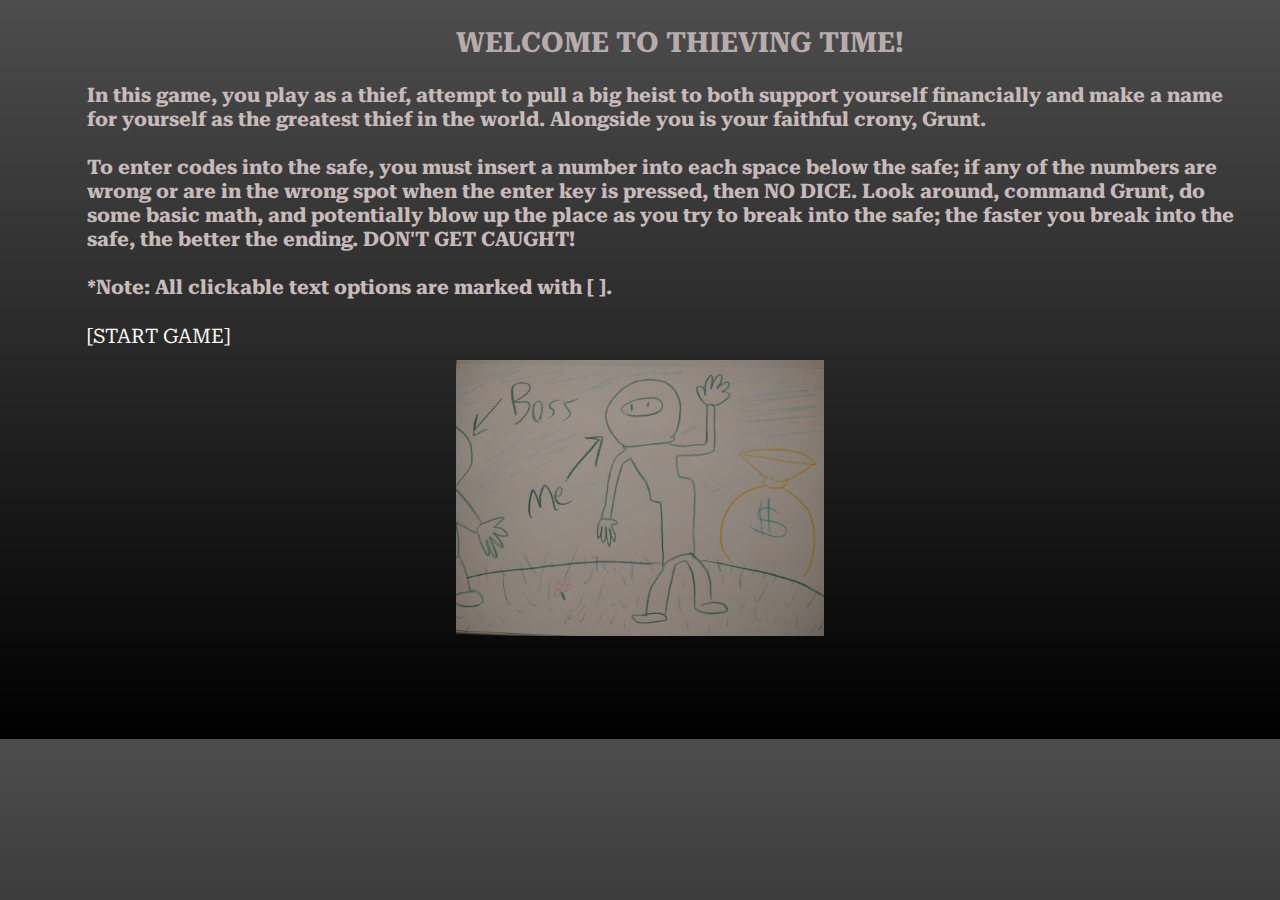
<file: index.html>
<!DOCTYPE html>
<html lang="en">
<head>
    <meta charset="UTF-8">
    <meta http-equiv="X-UA-Compatible" content="IE=edge">
    <meta name="viewport" content="width=device-width, initial-scale=1.0">
    <title>Project 2 (Start room)</title>
    <link rel="stylesheet" type="text/css" href="styles.css">
    <script src="javascript.js"></script>

    <style>
        body{
            /*margin-bottom: 10%;*/
            font-family: 'Roboto Serif', sans-serif;
        }

        h1{
            color: rgb(182, 172, 172);
            font-size: 175%;
            margin-bottom: 2%;
            margin-left: 35%;
            margin-top: 0.5%;
        }

        h2{
            color: rgb(199, 186, 186);
            font-size: 125%;
            margin-bottom: 2%;
            margin-top: 0.5%;
        }
        a{
            margin-left: 5%;
            font-size: 125%;
        }
    </style>

</head>
<body>
    <h1>
        WELCOME TO THIEVING TIME!
    </h1>
    <h2>
        In this game, you play as a thief, attempt to pull a big heist to both support 
        yourself financially and make a name for yourself as the 
        greatest thief in the world. Alongside you is your faithful crony, Grunt. <br><br>
        To enter codes into the safe, you must insert a number into each space below the 
        safe; if any of the numbers are wrong or are in the wrong spot when the enter key is 
        pressed, then NO DICE. Look around, command Grunt, do some basic math, 
        and potentially blow up the place as you try to break into the safe; the faster you 
        break into the safe, the better the ending. DON'T GET CAUGHT!<br><br>
        *Note: All clickable text options are marked with [ ].
    </h2>
    <a id = "start" onclick = "startGame();"> [START GAME]</a>

    <img src = IMG_gruntDrawing.jpg>
</body>
</html>
</file>
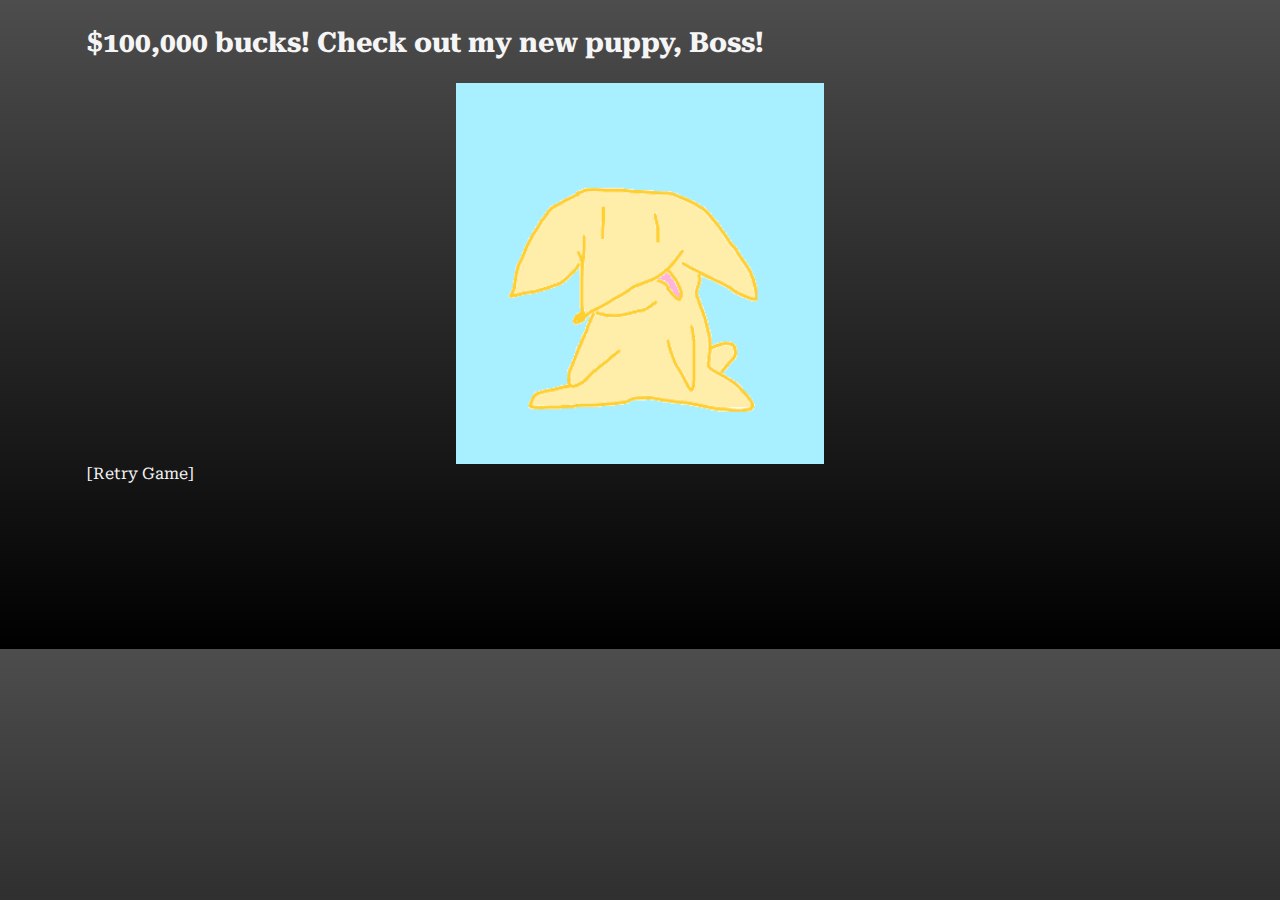
<file: awesomeEnding.html>
<!DOCTYPE html>
<html lang="en">
<head>
    <meta charset="UTF-8">
    <meta http-equiv="X-UA-Compatible" content="IE=edge">
    <meta name="viewport" content="width=device-width, initial-scale=1.0">
    <title>Awesome</title>
    <link rel="stylesheet" type="text/css" href="styles.css">
    <script src="javascript.js"></script>

    <style>
        body{
            margin-bottom: 13%;
        }

        h1{
            color: whitesmoke;
            font-size: 175%;
            margin-bottom: 2%;
            margin-left: 5%;
            margin-top: 0.5%;
        }

        a{
            margin-left: 5%;
        }
    </style>
</head>
<body>
    <h1>
        $100,000 bucks! Check out my new puppy, Boss!
    </h1>

    <img src = "puppy.jpeg">

    <a href="index.html">[Retry Game]</a>
</body>
</html>
</file>
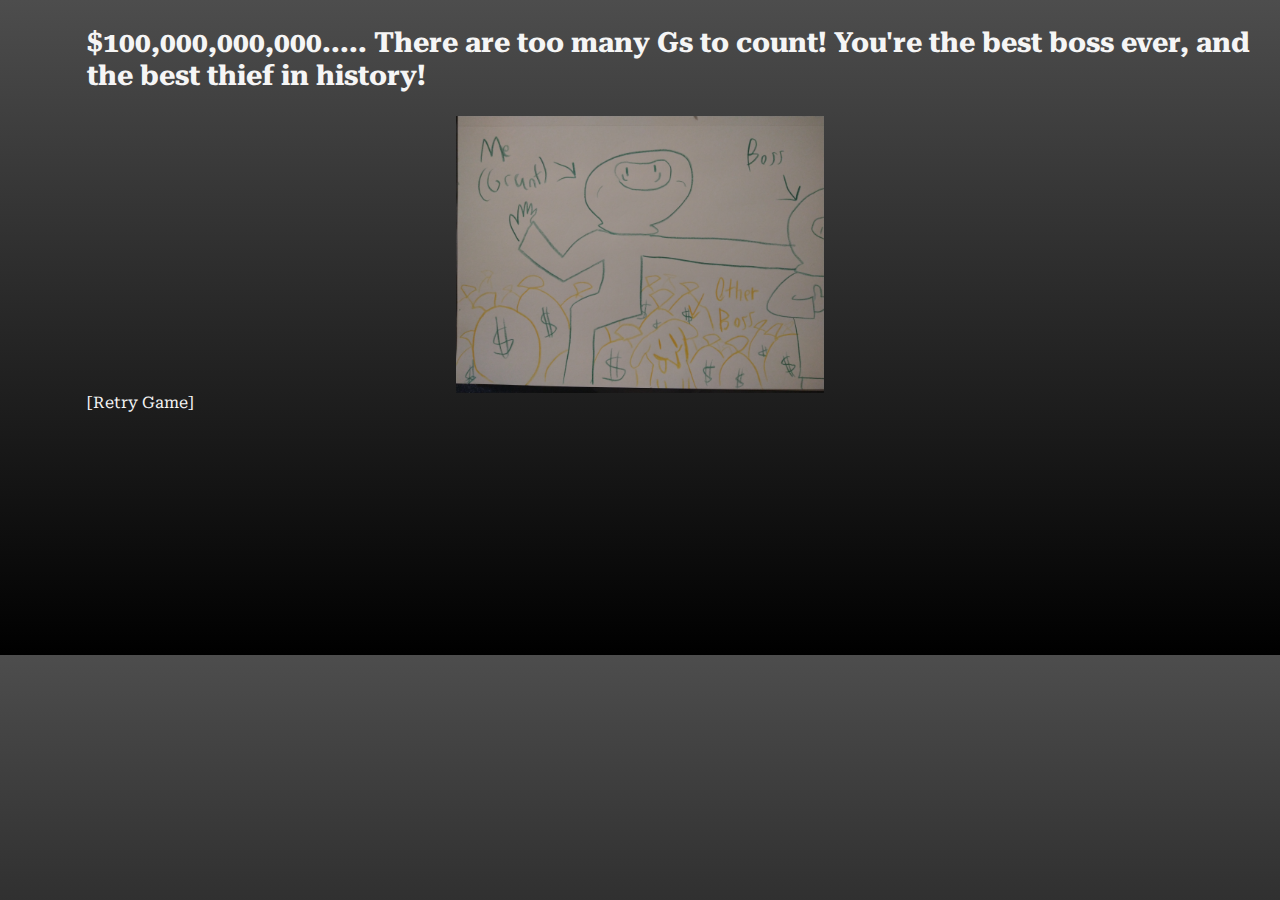
<file: bestEnding.html>
<!DOCTYPE html>
<html lang="en">
<head>
    <meta charset="UTF-8">
    <meta http-equiv="X-UA-Compatible" content="IE=edge">
    <meta name="viewport" content="width=device-width, initial-scale=1.0">
    <title>Best</title>
    <link rel="stylesheet" type="text/css" href="styles.css">
    <script src="javascript.js"></script>
    <style>
        body{
            margin-bottom: 19%;
        }

        h1{
            color: whitesmoke;
            font-size: 175%;
            margin-bottom: 2%;
            margin-left: 5%;
            margin-top: 0.5%;
        }

        a{
            margin-left: 5%;
        }
    </style>
</head>
<body>
    <h1>
        $100,000,000,000..... There are too many Gs to count! You're the best boss ever, and the best thief in history!
    </h1>

    <img src = "IMG_bestDrawing.jpg">

    <a href="index.html">[Retry Game]</a>
</body>
</html>
</file>
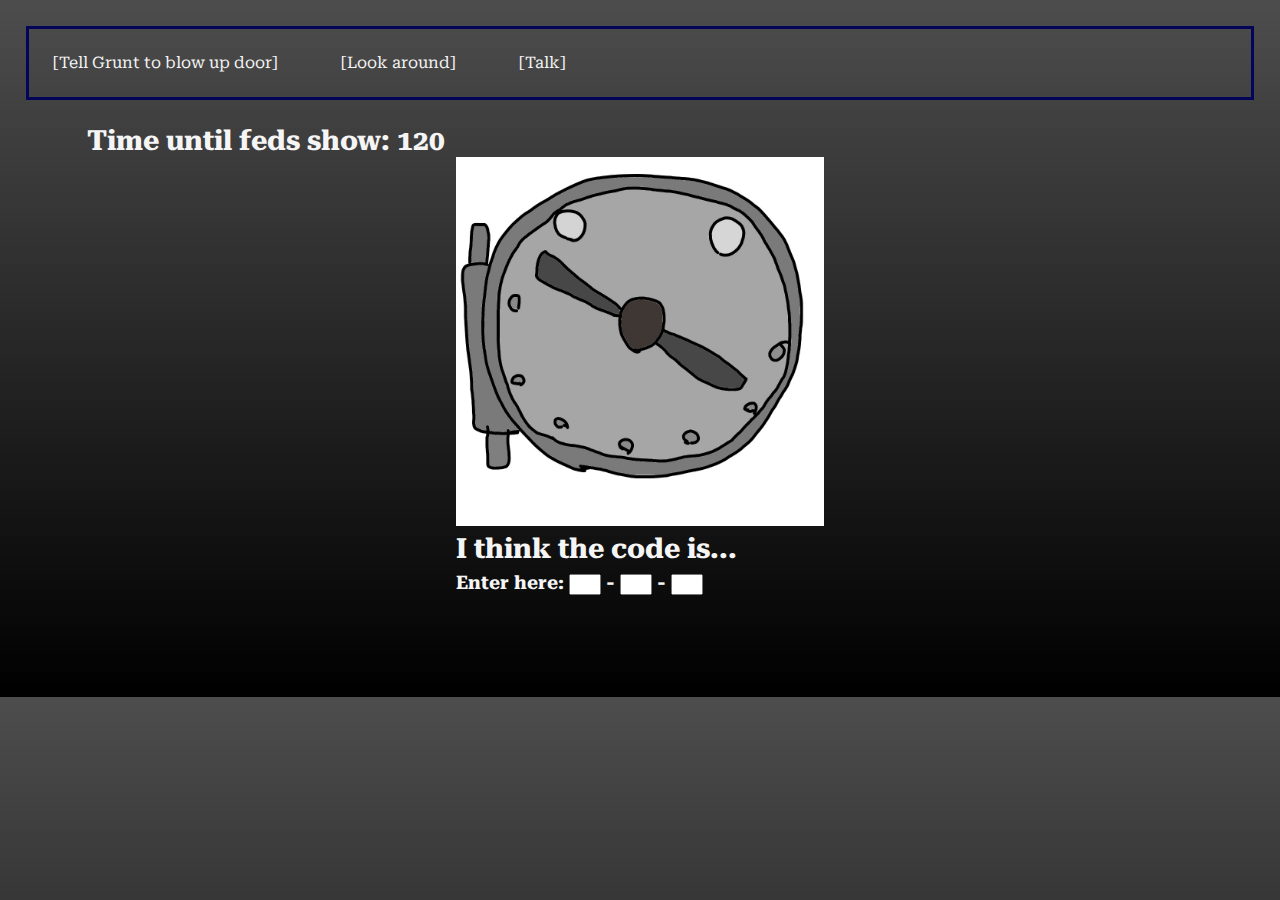
<file: game.html>
<!DOCTYPE html>
<html lang="en">
<head>
    <meta charset="UTF-8">
    <meta http-equiv="X-UA-Compatible" content="IE=edge">
    <meta name="viewport" content="width=device-width, initial-scale=1.0">
    <title>Project 2 (Game room)</title>
    <link rel="stylesheet" type="text/css" href="styles.css">
    <script src="javascript.js"></script>

    <style>
        body {
            background-color: rgb(77, 77, 77);
            
            background-image: linear-gradient(rgb(77, 77, 77), black);
        }
    </style>

</head>

<body>
    <div id = "option menu"> 
        <a class = "opt1" id = "firstChoice" onclick = "gruntDoor();">[Tell Grunt to blow up door]</a>
        <a class = "opt2" id = "secondChoice" onclick = "lookAround();">[Look around]</a>
        <a class = "opt3" id = "thirdChoice" onclick = "talk();">[Talk]</a>
        <a class = "opt4" id = "fourthChoice"></a>
        <a class = "opt5" id = "fifthChoice"></a>
    </div>

    <h2 id = "timerVal"> Time until feds show: 120 </h1>
    <img src = "vault.jpg">
<!--
    <form onsubmit="myFunction()">
        Enter Code (3, 2-digit numbers, separated by '-'): <input type="text">
        <input type = "submit">
    </form>
-->
    
    <h1 id = "textToChange">I think the code is...</h1>

    <h3> Enter here: <input type = "text" id = "text"> - <input type = "text" id = "text2"> - <input type = "text" id = "text3"> </h3>
</body>


</html>

<script>
    input = document.getElementById("text");
    input2 = document.getElementById("text2");
    input3 = document.getElementById("text3");

    window.addEventListener("keypress", (event)=> {
        if (event.keyCode === 13) {
            console.log("OK");
            event.preventDefault();
            value = document.getElementById("text").value;
            value2 = document.getElementById("text2").value;
            value3 = document.getElementById("text3").value;

        if (value === xtext && value2 === ytext && value3 === ztext) {
            document.getElementById("textToChange").innerHTML = "Nice! The money's ours!";
            console.log("Yes");
            vaultOpen();
        } else {
            document.getElementById("textToChange").innerHTML = "Drats, it didn't work!";
            console.log("No");
        }
        document.getElementById("text").value = "";
        document.getElementById("text2").value = "";
        document.getElementById("text3").value = "";
    }
    });

    initialTimer();
    timer();

    function initialTimer() {
        sessionStorage.setItem("rateOfTimer", "1000");
        sessionStorage.setItem("counter", "120");
    }

    console.log(window.document.all);
    console.log(document.forms);
    
</script>
</file>
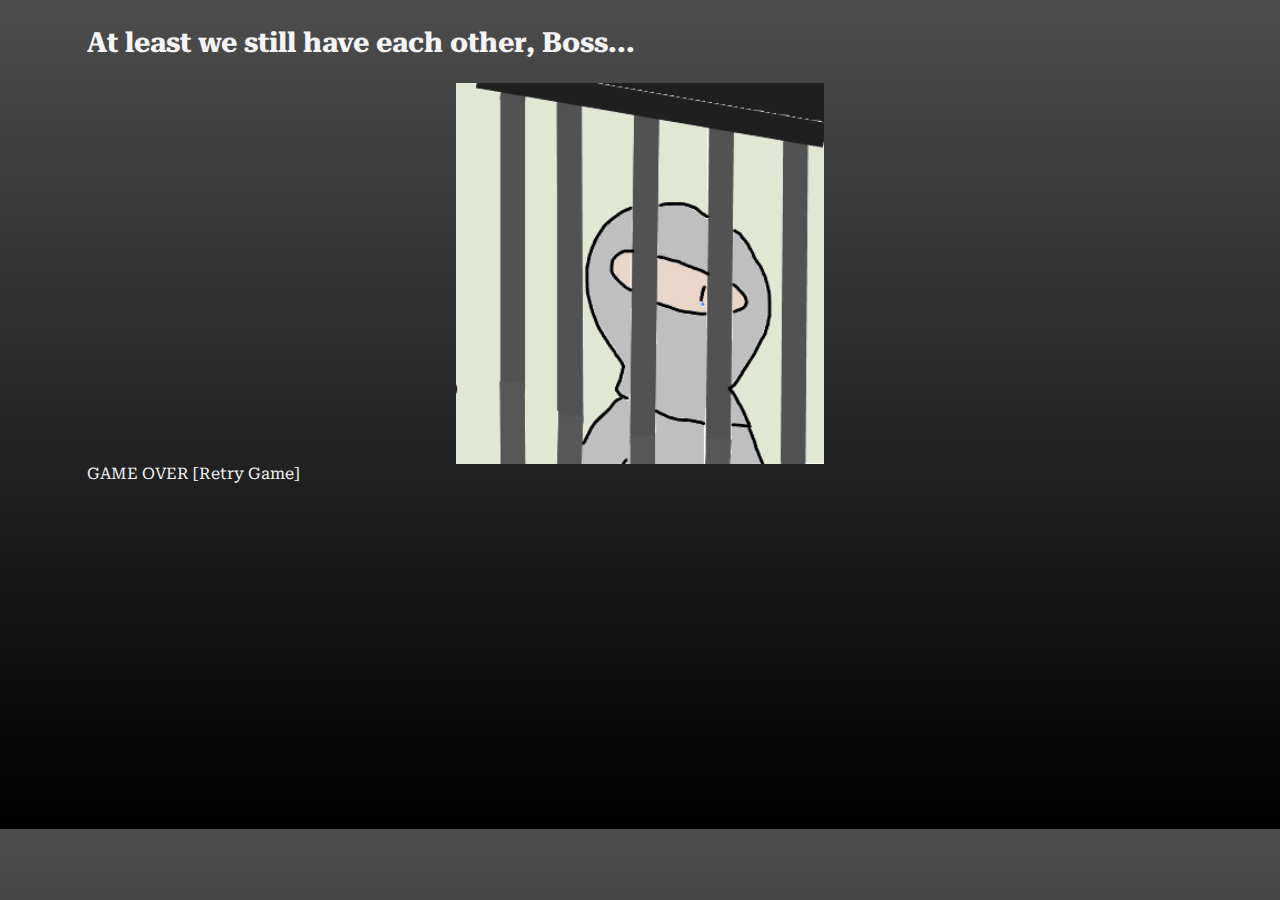
<file: gameOver.html>
<!DOCTYPE html>
<html lang="en">
<head>
    <meta charset="UTF-8">
    <meta http-equiv="X-UA-Compatible" content="IE=edge">
    <meta name="viewport" content="width=device-width, initial-scale=1.0">
    <title>gameOver</title>
    <link rel="stylesheet" type="text/css" href="styles.css">
    <script src="javascript.js"></script>
    <style>
        body{
            margin-bottom: 27%;
        }

        h1{
            color: whitesmoke;
            font-size: 175%;
            margin-bottom: 2%;
            margin-left: 5%;
            margin-top: 0.5%;
        }

        a{
            margin-left: 5%;
        }
    </style>
</head>
    


<body>
    <h1>
        At least we still have each other, Boss...
    </h1>

    <img src = "prison.jpeg">

    <a href="index.html">GAME OVER [Retry Game]</a>
</body>
</html>
<script>
</script>
</file>
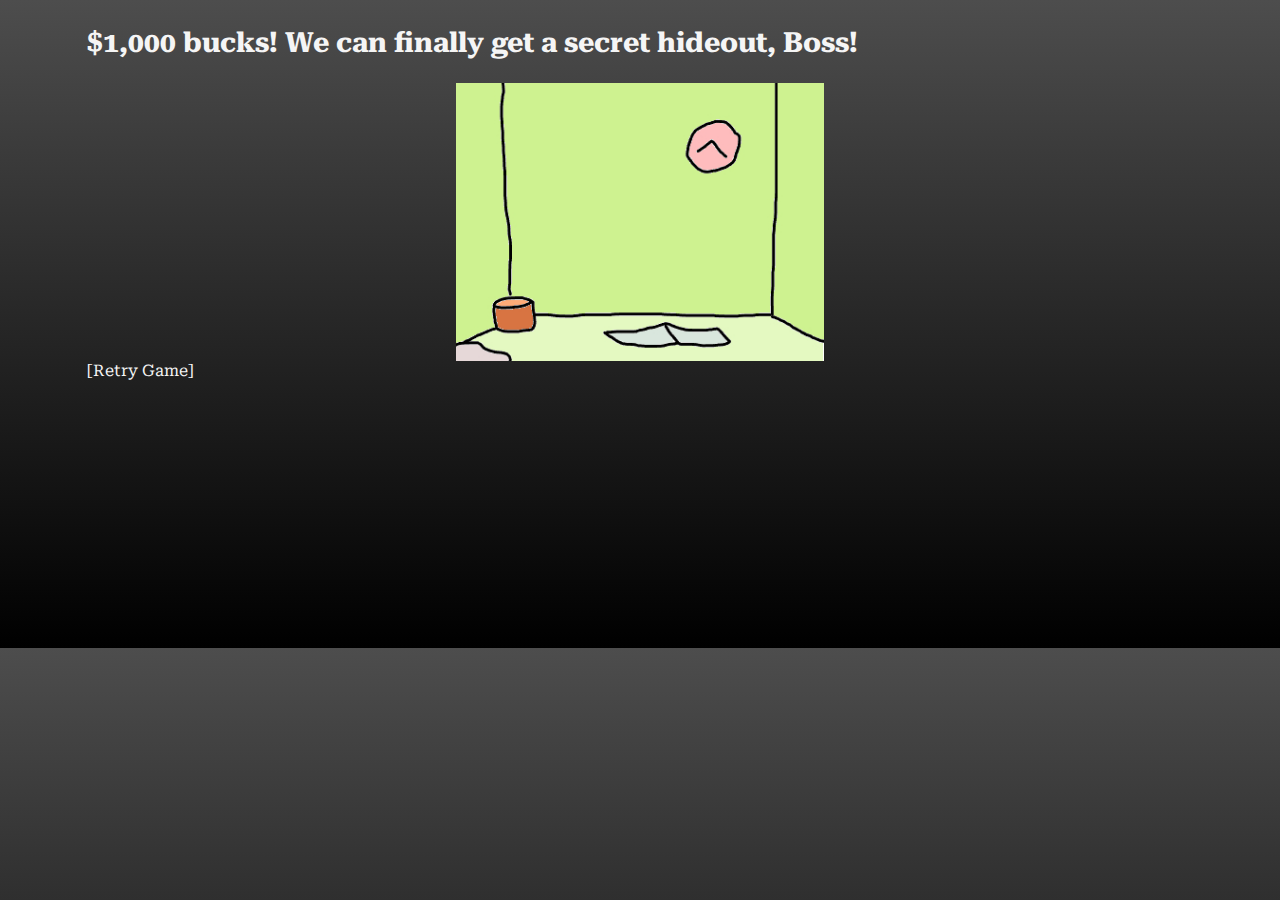
<file: goodEnding.html>
<!DOCTYPE html>
<html lang="en">
<head>
    <meta charset="UTF-8">
    <meta http-equiv="X-UA-Compatible" content="IE=edge">
    <meta name="viewport" content="width=device-width, initial-scale=1.0">
    <title>Good</title>
    <link rel="stylesheet" type="text/css" href="styles.css">
    <script src="javascript.js"></script>

    <style>
        body{
            margin-bottom: 21%;
        }

        h1{
            color: whitesmoke;
            font-size: 175%;
            margin-bottom: 2%;
            margin-left: 5%;
            margin-top: 0.5%;
        }

        a{
            margin-left: 5%;
        }
    </style>
</head>
<body>
    <h1>
        $1,000 bucks! We can finally get a secret hideout, Boss!
    </h1>

    <img src = "apartment.jpeg">

    <a href="index.html">[Retry Game]</a>
</body>
</html>

<script>
    //timer();
</script>
</file>
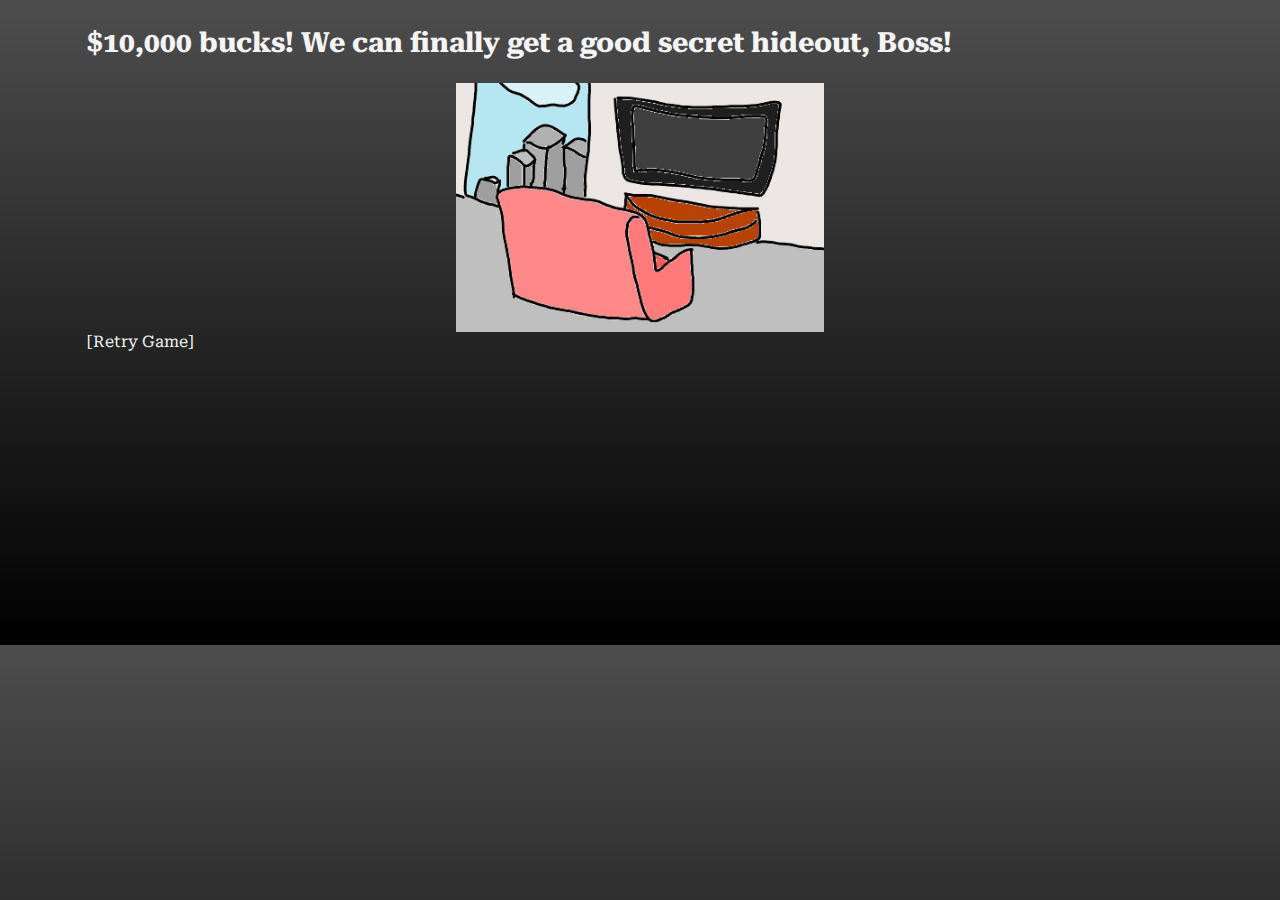
<file: greatEnding.html>
<!DOCTYPE html>
<html lang="en">
<head>
    <meta charset="UTF-8">
    <meta http-equiv="X-UA-Compatible" content="IE=edge">
    <meta name="viewport" content="width=device-width, initial-scale=1.0">
    <title>Great</title>
    <link rel="stylesheet" type="text/css" href="styles.css">
    <script src="javascript.js"></script>

    <style>
        body{
            margin-bottom: 23%;
        }

        h1{
            color: whitesmoke;
            font-size: 175%;
            margin-bottom: 2%;
            margin-left: 5%;
            margin-top: 0.5%;
        }

        a{
            margin-left: 5%;
        }
    </style>
</head>
<body>
    <h1>
        $10,000 bucks! We can finally get a good secret hideout, Boss!
    </h1>

    <img src = "niceApartment.jpeg">

    <a href="index.html">[Retry Game]</a>
</body>
</html>
</file>
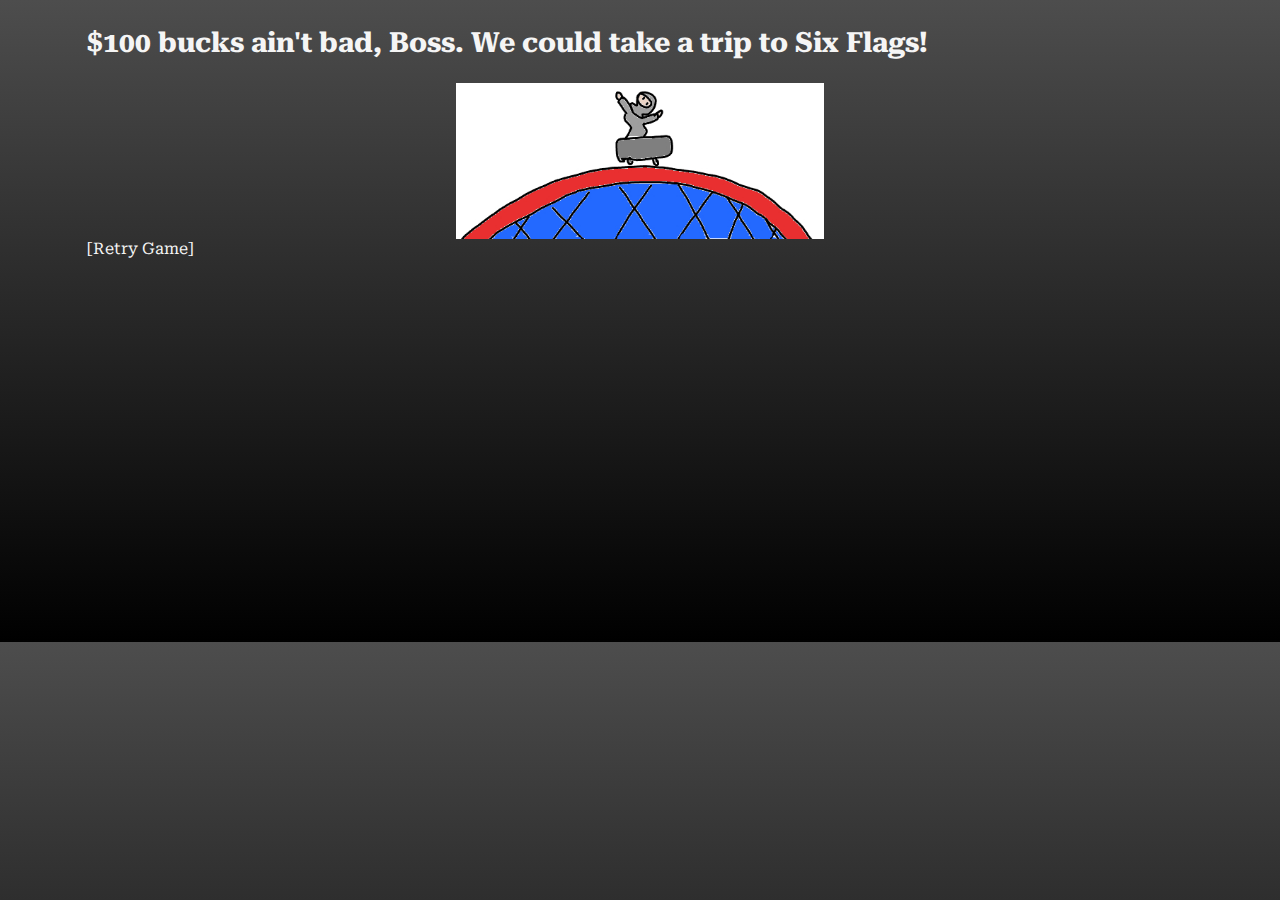
<file: okEnding.html>
<!DOCTYPE html>
<html lang="en">
<head>
    <meta charset="UTF-8">
    <meta http-equiv="X-UA-Compatible" content="IE=edge">
    <meta name="viewport" content="width=device-width, initial-scale=1.0">
    <title>Ok</title>
    <link rel="stylesheet" type="text/css" href="styles.css">
    <script src="javascript.js"></script>

    <style>
        body{
            margin-bottom: 30%;
        }

        h1{
            color: whitesmoke;
            font-size: 175%;
            margin-bottom: 2%;
            margin-left: 5%;
            margin-top: 0.5%;
        }

        a{
            margin-left: 5%;
        }
    </style>
</head>
<body>
    <h1>
        $100 bucks ain't bad, Boss. We could take a trip to Six Flags!
    </h1>

    <img src = "sixFlagsRide.jpeg">

    <a href="index.html">[Retry Game]</a>
</body>
</html>
<script>
    //timer();
</script>
</file>
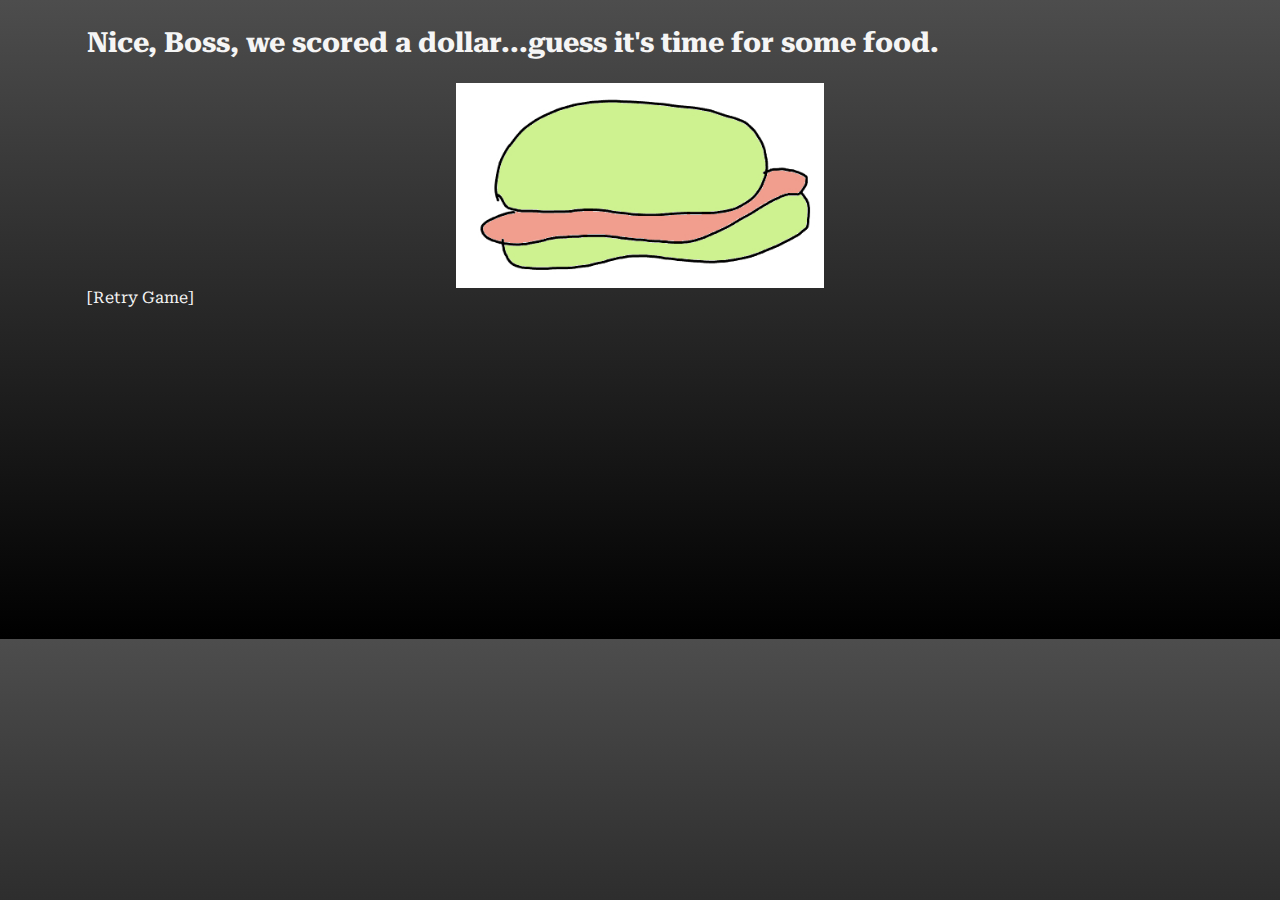
<file: sadEnding.html>
<!DOCTYPE html>
<html lang="en">
<head>
    <meta charset="UTF-8">
    <meta http-equiv="X-UA-Compatible" content="IE=edge">
    <meta name="viewport" content="width=device-width, initial-scale=1.0">
    <title>Sad</title>
    <link rel="stylesheet" type="text/css" href="styles.css">
    <script src="javascript.js"></script>

    <style>
        body{
            margin-bottom: 26%;
        }

        h1{
            color: whitesmoke;
            font-size: 175%;
            margin-bottom: 2%;
            margin-left: 5%;
            margin-top: 0.5%;
        }

        a{
            margin-left: 5%;
        }
    </style>
</head>
<body>
    <h1>
        Nice, Boss, we scored a dollar...guess it's time for some food.
    </h1>

    <img src = "McChicken.jpeg">

    <a href="index.html">[Retry Game]</a>
</body>
</html>
<script>
    //timer();
</script>
</file>
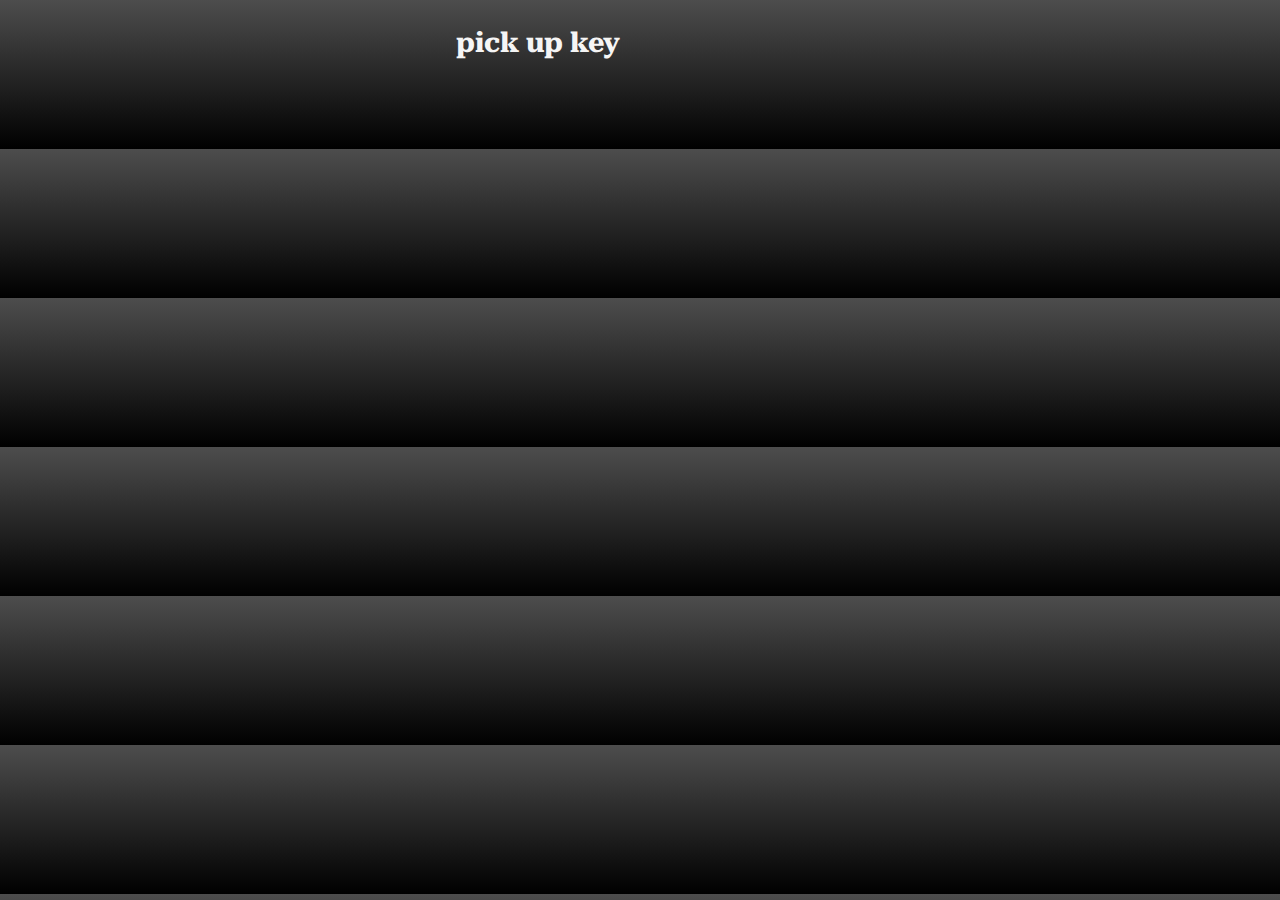
<file: zNotUsed1.html>
<!DOCTYPE html>
<html lang="en">
<head>
    <meta charset="UTF-8">
    <meta http-equiv="X-UA-Compatible" content="IE=edge">
    <meta name="viewport" content="width=device-width, initial-scale=1.0">
    <title>Project 2 (second page)</title>
    <link rel="stylesheet" type="text/css" href="styles.css">
    <script src="javascript.js"></script>

</head>
<body>
    
    <h1 id = "getKey" onclick = "getKey();">pick up key</h1>
</body>
</html>

<script>
    console.log(window.sessionStorage);

    function getKey(){
        sessionStorage.setItem("gardenRoute", true);
        window.location.href = 'practice.html';
    }
</script>
</file>
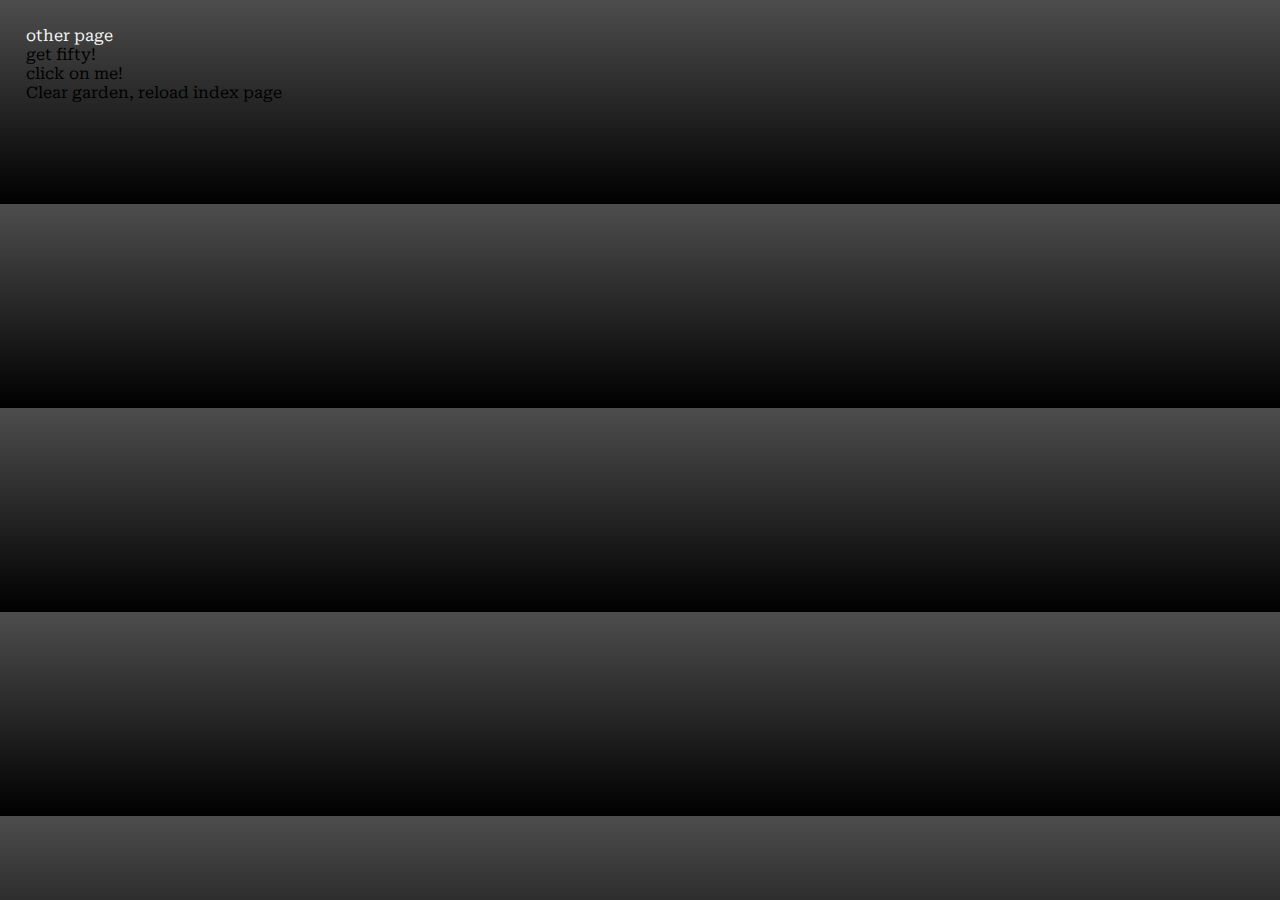
<file: zNotUsed2.html>
<!DOCTYPE html>
<html lang="en">
<head>
    <meta charset="UTF-8">
    <meta http-equiv="X-UA-Compatible" content="IE=edge">
    <meta name="viewport" content="width=device-width, initial-scale=1.0">
    <title>Project 2 (Start room)</title>
    <link rel="stylesheet" type="text/css" href="styles.css">
    <script src="javascript.js"></script>

    <script>
        /*
        x = 1;
        y = 2;
        z = x + y;

        // alert("Hello World: " + z);

        function timer() {
            alert("this runs in a function");
        }
        */
    </script>

</head>

<!--onclick='timer();'*/-->
<!--onsubmit-->

<body>
    <a id = "garden" href="index2.html">other page<br></a>

    <hi id = "additionValue" onclick='simpleAddition()'>get fifty!<br></hi>
    <hi id = "click on me!" onclick='changeText(); changeCSS();'>click on me!<br></hi>
    <hi onclick="clearKey();">Clear garden, reload index page</hi>

</body>


</html>

<script>
    console.log(window.sessionStorage);
    //console.log(window);

    // timer();

    gardenCheck();

    function changeCSS() {
        console.log(document.querySelector("body").style);
        document.querySelector("body").style.backgroundColor = "rgb(150, 200, 20)"
    }

    function simpleAddition() {
        x = 30;
        y = 20;
        z = x + y;
        document.getElementById("additionValue").innerHTML = z;

        sessionStorage.setItem("additionValue", z);
    }

    function gardenCheck() {
        gardenValue = sessionStorage.getItem('gardenRoute');
        if (gardenValue == 'true') {
            document.getElementById("garden").removeAttribute("href");
            console.log("Hey it worked!");
        }
    }

    function clearKey() {
        sessionStorage.removeItem("gardenRoute");
        console.log(window.sessionStorage);
        window.location.href = "practice.html"
    }
</script>
</file>
<file: styles.css>
@import url('https://fonts.googleapis.com/css2?family=Roboto+Serif:wght@100&family=Shizuru&display=swap');

body{
    
    background-color: rgb(77, 77, 77);
        
    background-image: linear-gradient(rgb(77, 77, 77), black);

    background-size: 100%;
    
    
    margin-left:2%;
    margin-right:2%;
    margin-top:2%;
    margin-bottom: 8%;
    font-family: 'Roboto Serif', sans-serif;
}


a:link{
    
    text-decoration:none;
    color: whitesmoke;
}

a{
    margin-right: 5%;
    color: whitesmoke;
    /* border: 5%;
    border-style: solid;
    border-color: rgb(5, 5, 24); */
}

h2{
    color: whitesmoke;
    font-size: 175%;
    margin-bottom: -1%;
    margin-left: 5%;
    margin-top: 0.5%;
}

p{
    color:rgb(9, 49, 49);
}

p.underlinedText{
    text-decoration:underline;
    text-align:right;
}

h1{
    color: whitesmoke;
    font-size: 175%;
    margin-bottom: -1%;
    margin-left: 35%;
    margin-top: 0.5%;
}

h3{
    color: whitesmoke;
    margin-left: 35%;
}

h1.search{
    border-style:ridge;
    border-radius: 5px 5px 5px 5px;
    color:grey;
}

input{
    width: 3%;
}

div{
    color: whitesmoke;
    border: 10%;
    border-style: solid;
    border-color: rgb(4, 4, 88);
    padding: 2%;
    padding-right: 2%;
    margin-bottom: 2%;
    
}

img {
    display: block;
    margin-left: auto;
    margin-right: auto;
    width: 30%;
    height:auto;
    align-self: center;
    margin-top: 1%;
}

form {
    width: 30%;
    height: auto;
    margin-top: 1%;
    margin-left: 35%;
    color: whitesmoke;
}
</file>
